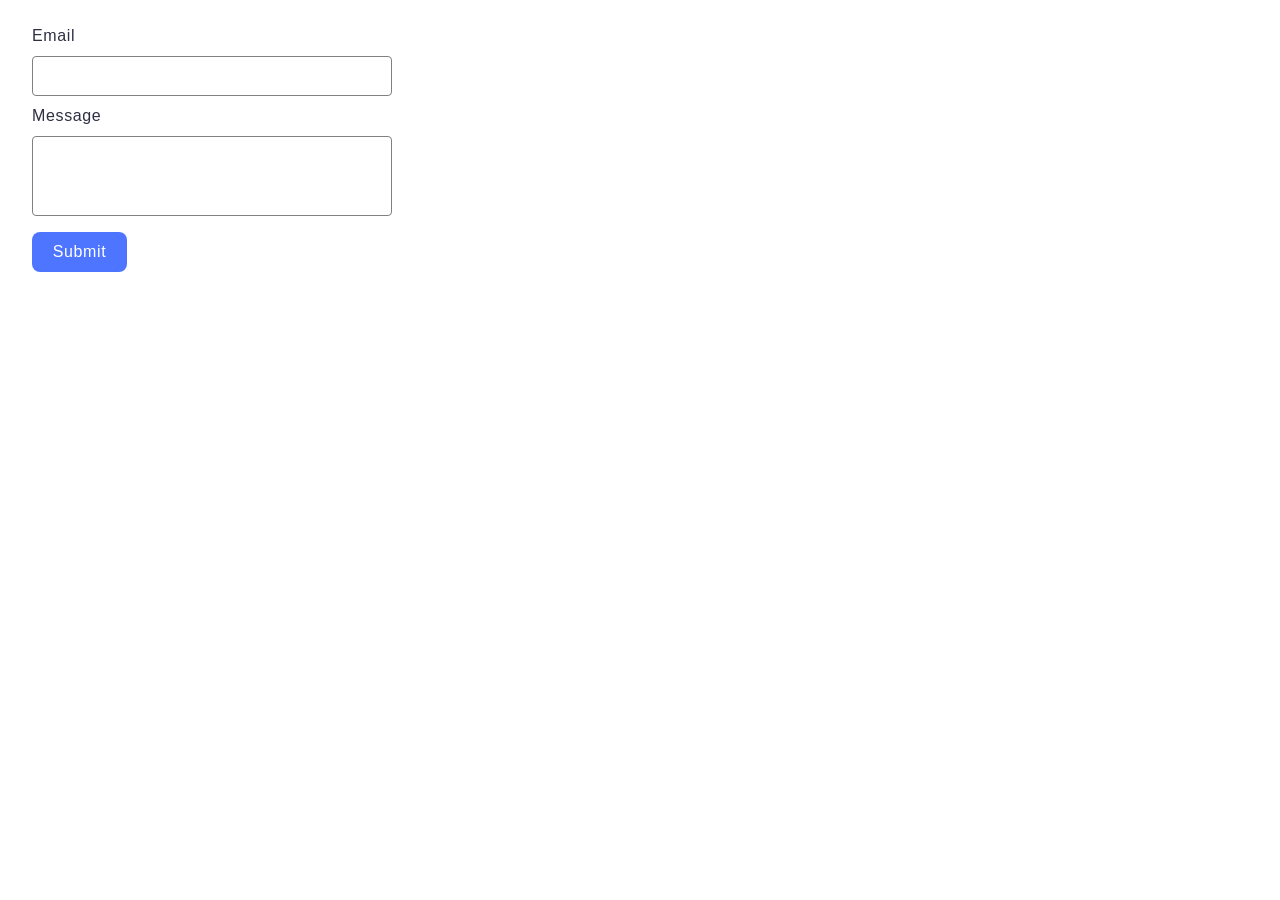
<file: src/2-form.html>
<!DOCTYPE html>
<html lang="en">
  <head>
    <meta charset="UTF-8" />
    <meta name="viewport" content="width=device-width, initial-scale=1.0" />
    <title>Feedback form</title>
    <link rel="stylesheet" href="./css/2-form.css" />
  </head>

  <body>
    <form class="feedback-form" autocomplete="off">
      <label>
        Email
        <input type="email" name="email" autofocus />
      </label>

      <label>
        Message
        <textarea name="message" rows="8"></textarea>
      </label>

      <button type="submit">Submit</button>
    </form>

    <script type="module" src="./js/2-form.js"></script>
  </body>
</html>
</file>
<file: src/css/2-form.css>
.feedback-form {
  display: flex;
  flex-direction: column;
  gap: 8px;
  width: 360px;
  margin: 24px;
}

.feedback-form label {
  display: flex;
  flex-direction: column;
  gap: 8px;

  font-family: Montserrat, sans-serif;
  font-size: 16px;
  line-height: 1.5;
  letter-spacing: 0.04em;
  color: #2e2f42;
}

.feedback-form input,
.feedback-form textarea {
  box-sizing: border-box;
  width: 360px;
  padding: 8px 16px;

  font: inherit;
  color: #2e2f42;

  border: 1px solid #808080;
  border-radius: 4px;
  outline: none;
}

.feedback-form input {
  height: 40px;
}

.feedback-form textarea {
  height: 80px;
  resize: none;
}

.feedback-form input:hover,
.feedback-form textarea:hover {
  border-color: #000;
}

.feedback-form button {
  width: 95px;
  height: 40px;
  margin-top: 8px;

  font-family: Montserrat, sans-serif;
  font-size: 16px;
  font-weight: 500;
  line-height: 1.5;
  letter-spacing: 0.04em;
  color: #fff;

  background-color: #4e75ff;
  border: none;
  border-radius: 8px;
  cursor: pointer;
}

.feedback-form button:hover {
  background-color: #6c8cff;
}
</file>
